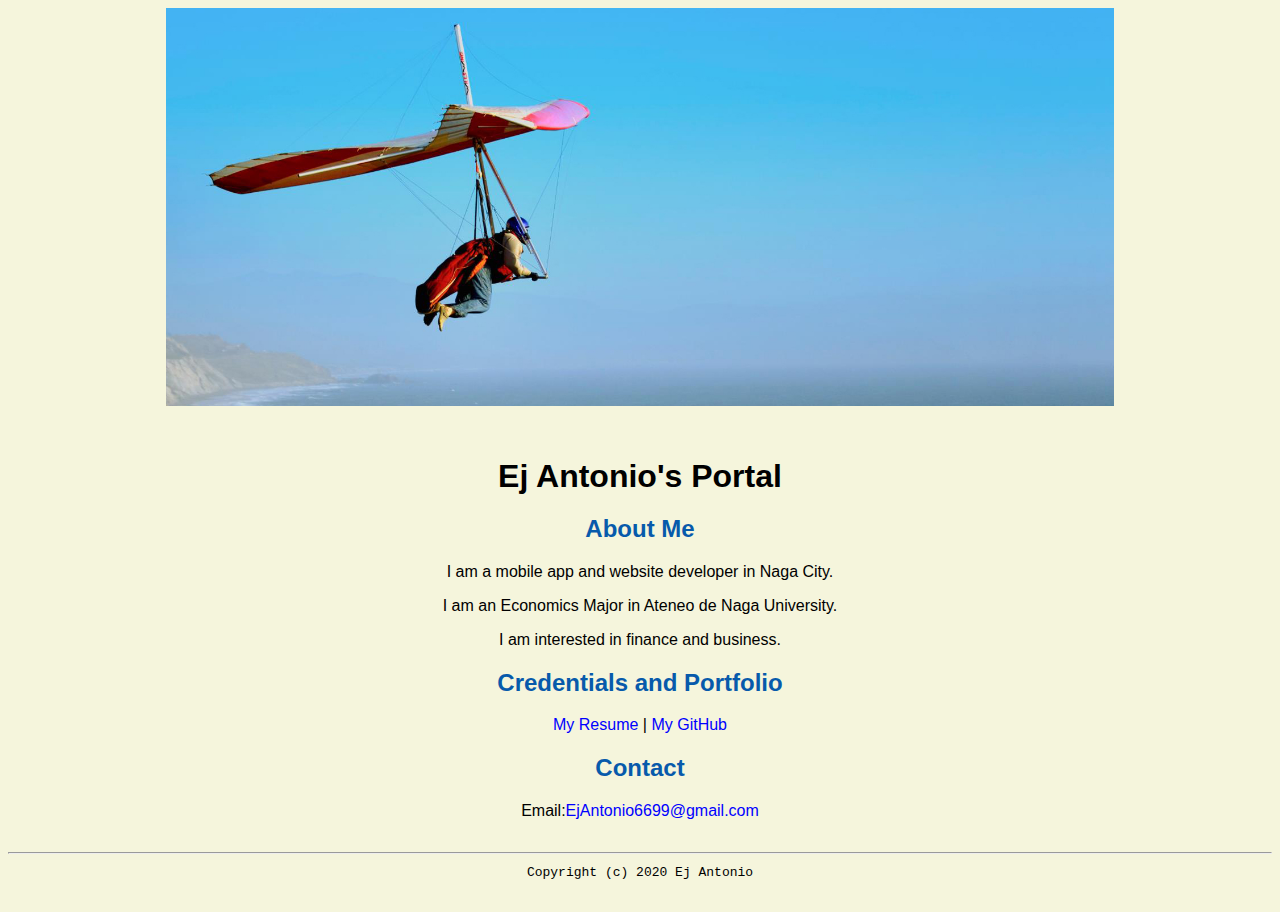
<file: index.html>
<!doctype html>

<!-- this is a comment for human! -->

<html lang="en">

  <header>
<title>Ej Antonio's Portal</title>
<link rel="stylesheet" href="css/master.css">
<link rel="FaviconIcon" href="favicon.ico" type="image/x-icon">
<link rel="shortcut" href="favicon.ico" type="image/x-icon">
<meta name="viewport" content="width=device-width", initial-scale=1, shrink-to-fit=no">
<meta name="name" content="Ej Antonio's Portal">
<meta name="robots" content="noindex, nofollow">
  </header>
  <body>
    <img src="images/banner.jpg" width="75%" alt="banner">
    <h1>Ej Antonio's Portal</h1>
    <h2>About Me</h2>
    <p>I am a mobile app and website developer in Naga City.</p>
    <p>I am an Economics Major in Ateneo de Naga University.</p>
    <p>I am interested in finance and business.</p>
    <h2>Credentials and Portfolio</h2>

    <p><a href="resume.html">My Resume</a> | <a href="https://github.com/EjAntonio25">My GitHub</a></p>
    <h2>Contact</h2>

    <p>Email:<a href="Mailto:EjAntonio6699@gmail.com">EjAntonio6699@gmail.com</a></p>
  </body>

  <footer>
    <hr>
    <code>Copyright (c) 2020 Ej Antonio</code>
  </footer>

</html>
</file>
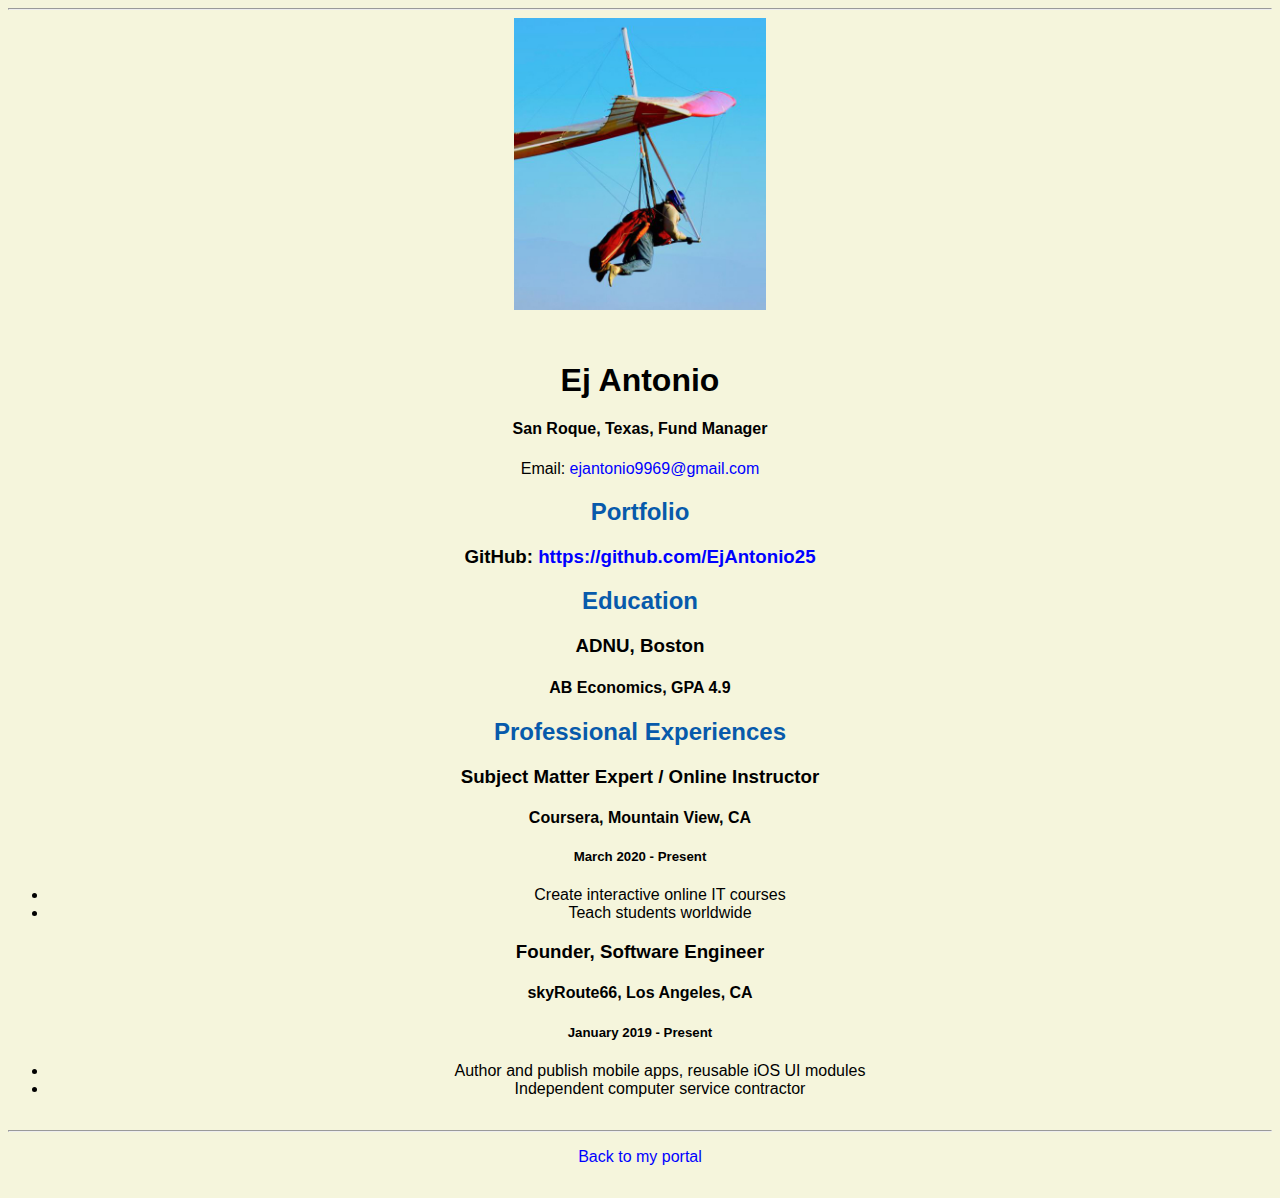
<file: resume.html>
<!doctype html>

<!-- this is a comment for human! -->

<html lang="en">

  <header>
    <title>Ej Antonio's Resume</title>
    <link rel="stylesheet" href="css/master.css">
    <link rel="FaviconIcon" href="favicon.ico" type="image/x-icon">
    <link rel="shortcut" href="favicon.ico" type="image/x-icon">
    <meta name="viewport" content="width=device-width", initial-scale=1, shrink-to-fit=no">
    <meta name="name" content="Ej Antonio's Portal">
    <meta name="robots" content="noindex, nofollow">
  </header>

  <body>
    <hr>

    <img src="images/headshot.jpg" alt="Ej Antonio's headshot" width="20%">

    <h1>Ej Antonio</h1>
    <h4>San Roque, Texas, Fund Manager</h4>

    <p>Email: <a href="mailto:ejantonio9969@gmail.com" target="_blank">ejantonio9969@gmail.com</a></p>
    <!-- don't post physical address, personal phone number or other personal information on the web! -->

    <h2>Portfolio</h2>
      <h3>GitHub: <a href="https://github.com/EjAntonio25" target="_blank">https://github.com/EjAntonio25</a></h3>

    <h2>Education</h2>

    <h3>ADNU, Boston</h3>
    <h4>AB Economics, GPA 4.9</h4>

    <h2>Professional Experiences</h2>

    <h3>Subject Matter Expert / Online Instructor</h3>
    <h4>Coursera, Mountain View, CA</h4>
    <h5>March 2020 - Present</h5>
      <ul>
        <li>Create interactive online IT courses</li>
        <li>Teach students worldwide</li>
      </ul>

    <h3>Founder, Software Engineer</h3>
    <h4>skyRoute66, Los Angeles, CA</h4>
    <h5>January 2019 - Present</h5>
      <ul>
        <li>Author and publish mobile apps, reusable iOS UI modules</li>
        <li>Independent computer service contractor</li>
      </ul>
  </body>

  <footer>
  <hr>
  <p><a href="index.html">Back to my portal</a><p>
  </footer>

</html>
</file>
<file: css/master.css>
/* Cascading stylesheet for the website */

/* Text inside these asterisks and slashes are comments for human */

  a {
    color: blue; /* set the text color to blue here */
    text-decoration: none; /* This means we do not want hyperlinks to be underlined */
  }

  a:hover {
    color: red; /* set the text color to red here */
    text-decoration: none; /* This means we do not want hyperlinks to be underlined */
  }

  body {
    background-color: beige;
    color: black;/* set the background color here */
    /* set the text color to black here */
    font-family: Arial, Helvetica, Sans-serif;/* set the font here */
    text-align: center; /* set the text alignment here */
   }

  footer {
    margin-top: 2rem;
    margin-bottom: 2rem;
  }

  h1 {
    margin-bottom: 0.5rem;
    margin-top: 3rem;
   }

  h2 {
    color: #075AAB; /* set the text color of to #075AAB here */
    /* set both the bottom margin and top margin to
    margin-bottom:2.5rem;
    margin-top:2.5rem;
   }

  h3 {
    margin-bottom: 0;
    margin-top: 2rem;
  }

  h4 {
    margin-bottom: 1rem;
    margin-top: 0.5rem;
  }

  h5 {
    margin-top: 0.5rem;
  }

  hr {
    margin-bottom: 3rem;
    margin-top: 3rem;
  }

  /* this controls how the bullet points in the resume page looks */
  ul {
    display: table;
    margin: 0 auto;
    text-align: left;
  }
</file>
